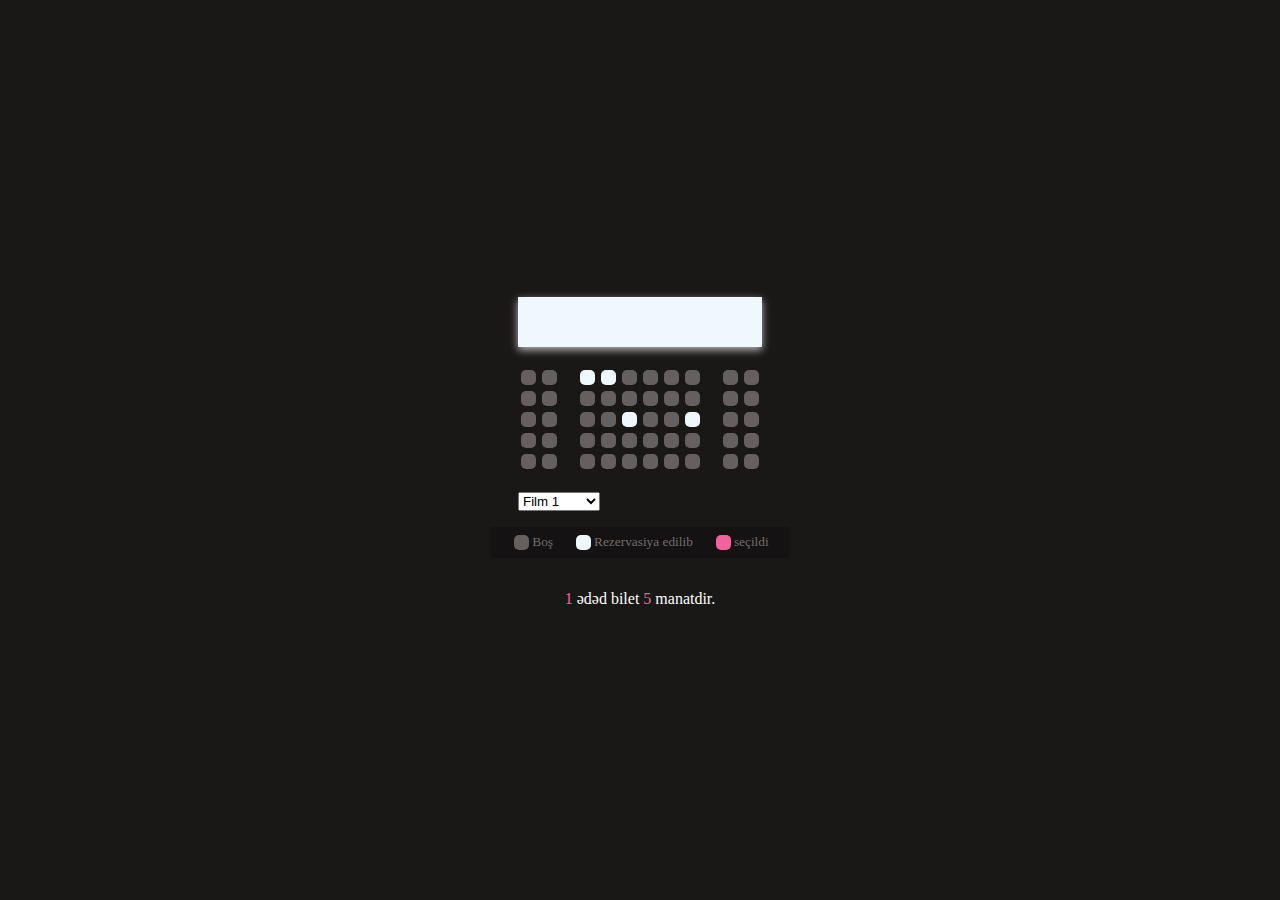
<file: cinema/index.html>
<!DOCTYPE html>
<html lang="en">
<head>
    <meta charset="UTF-8">
    <meta name="viewport" content="width=device-width, initial-scale=1.0">
    <title>SİNEMA BILET REZERVASYONU</title>
    <link rel="stylesheet" href="style.css">
</head>
<body>

<div class="container">
    <div class="Screen"></div>
    <div class="row">
        <div class="seat"></div>
        <div class="seat"></div>
        <div class="seat reserved"></div>
        <div class="seat reserved"></div>
        <div class="seat"></div>
        <div class="seat"></div>
        <div class="seat"></div>
        <div class="seat"></div>
        <div class="seat"></div>
        <div class="seat"></div>
    </div>
    <div class="row">
        <div class="seat"></div>
        <div class="seat"></div>
        <div class="seat"></div>
        <div class="seat"></div>
        <div class="seat"></div>
        <div class="seat"></div>
        <div class="seat"></div>
        <div class="seat"></div>
        <div class="seat"></div>
        <div class="seat"></div>
    </div>
    <div class="row">
        <div class="seat"></div>
        <div class="seat"></div>
        <div class="seat"></div>
        <div class="seat"></div>
        <div class="seat reserved"></div>
        <div class="seat"></div>
        <div class="seat"></div>
        <div class="seat reserved" ></div>
        <div class="seat"></div>
        <div class="seat"></div>
    </div>
    <div class="row">
        <div class="seat"></div>
        <div class="seat"></div>
        <div class="seat"></div>
        <div class="seat"></div>
        <div class="seat"></div>
        <div class="seat"></div>
        <div class="seat"></div>
        <div class="seat"></div>
        <div class="seat"></div>
        <div class="seat"></div>
    </div>
    <div class="row">
        <div class="seat"></div>
        <div class="seat"></div>
        <div class="seat"></div>
        <div class="seat"></div>
        <div class="seat"></div>
        <div class="seat"></div>
        <div class="seat"></div>
        <div class="seat"></div>
        <div class="seat"></div>
        <div class="seat"></div>
    </div>

    <div class="Film"></div>
    <select id="Filmlər">
    <option disabled>Film seçin</option>
    <option value="5">Film 1</option>
    <option value="8">Film 2</option>
    <option value="10">Film 3</option>
    <option value="9">Film 4</option>
            </select>
</div>

<ul class="info">
    <li>
        <div class="seat"></div>
        <small>Boş</small>
    </li>
    <li>
        <div class="seat reserved"></div>
        <small>Rezervasiya edilib</small>
    </li>
    <li>
        <div class="seat selected"></div>
        <small>seçildi</small>
    </li>
</ul>

<p class="text">
    <span id="count">1</span> ədəd bilet <span id="amount">5</span> manatdir.
</p>

</div>

<script src="script.js"></script>
</body>
</html>
</file>
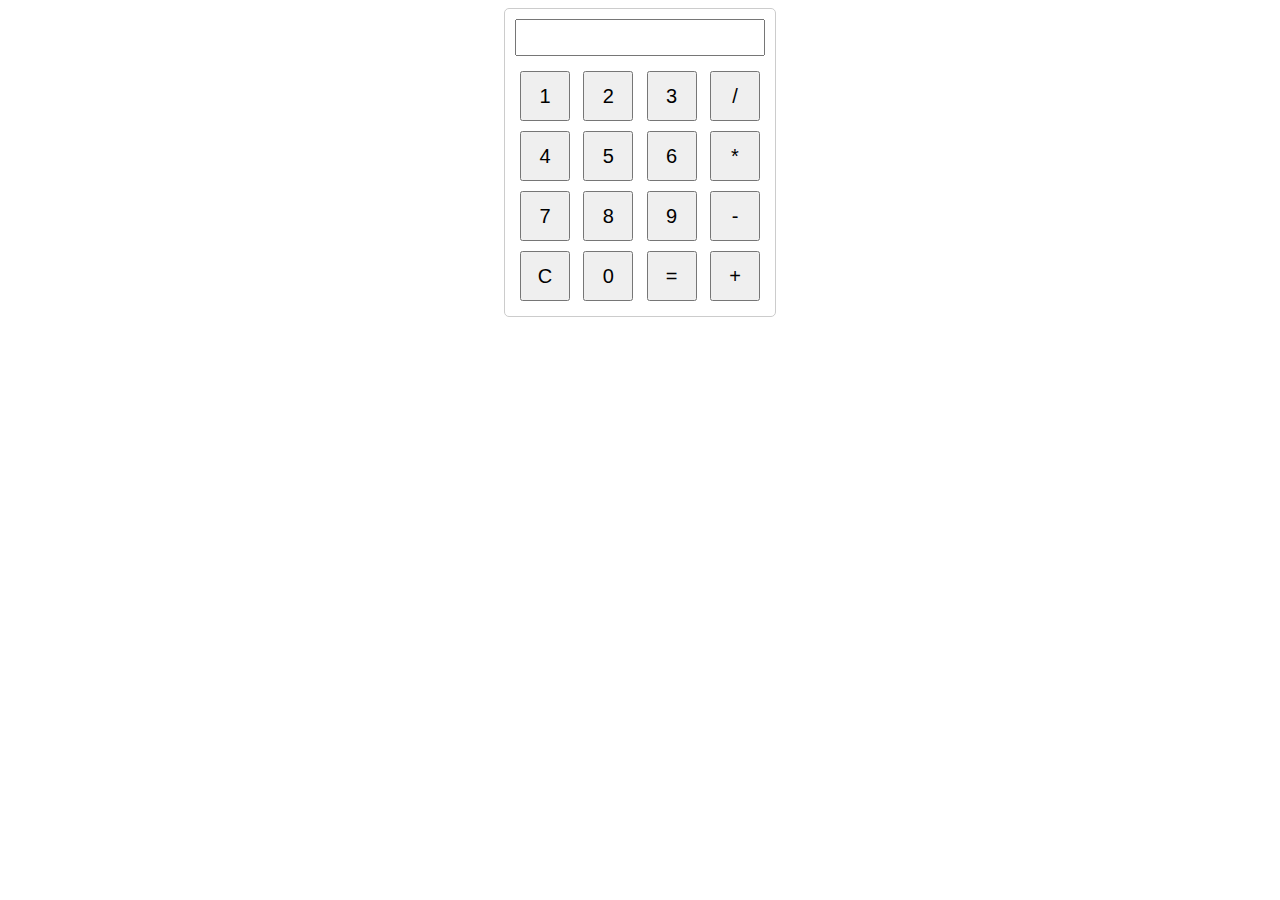
<file: hesapmakinesi/index.html>
<!DOCTYPE html>
<html lang="en">
<head>
<meta charset="UTF-8">
<meta name="viewport" content="width=device-width, initial-scale=1.0">
<title>Kalkulyator</title>
<style>
    body {
        font-family: Arial, sans-serif;
        text-align: center;
    }
    .calculator {
        width: 250px;
        margin: 0 auto;
        border: 1px solid #ccc;
        padding: 10px;
        border-radius: 5px;
    }
    input[type="button"] {
        width: 50px;
        height: 50px;
        margin: 5px;
        font-size: 20px;
    }
    input[type="text"] {
        width: 100%;
        margin-bottom: 10px;
        padding: 5px;
        font-size: 20px;
        box-sizing: border-box;
    }
    .row {
        display: flex;
        justify-content: space-between;
    }
</style>
</head>
<body>
<div class="calculator">
    <!-- Ekran için bir input alanı -->
    <input type="text" id="display" readonly>
    <!-- Rakamlar ve işlem düğmeleri için sıralar -->
    <div class="row">
        <!-- 1, 2 ve 3 rakamları ile bölme işlemi düğmesi -->
        <input type="button" value="1" onclick="addToDisplay('1')">
        <input type="button" value="2" onclick="addToDisplay('2')">
        <input type="button" value="3" onclick="addToDisplay('3')">
        <input type="button" value="/" onclick="addToDisplay('/')">
    </div>
    <div class="row">
        <!-- 4, 5 ve 6 rakamları ile çarpma işlemi düğmesi -->
        <input type="button" value="4" onclick="addToDisplay('4')">
        <input type="button" value="5" onclick="addToDisplay('5')">
        <input type="button" value="6" onclick="addToDisplay('6')">
        <input type="button" value="*" onclick="addToDisplay('*')">
    </div>
    <div class="row">
        <!-- 7, 8 ve 9 rakamları ile çıkarma işlemi düğmesi -->
        <input type="button" value="7" onclick="addToDisplay('7')">
        <input type="button" value="8" onclick="addToDisplay('8')">
        <input type="button" value="9" onclick="addToDisplay('9')">
        <input type="button" value="-" onclick="addToDisplay('-')">
    </div>
    <div class="row">
        <!-- Temizleme, 0, eşittir ve toplama işlemi düğmeleri -->
        <input type="button" value="C" onclick="clearDisplay()">
        <input type="button" value="0" onclick="addToDisplay('0')">
        <input type="button" value="=" onclick="calculate()">
        <input type="button" value="+" onclick="addToDisplay('+')">
    </div>
</div>

<script>
    function addToDisplay(value) {
        // Kullanıcının girdiği değeri ekrana ekler
        document.getElementById('display').value += value;
    }

    function clearDisplay() {
        // Ekranı temizle
        document.getElementById('display').value = '';
    }

    function calculate() {
        // Hesaplama yapar
        var displayValue = document.getElementById('display').value;
        try {
            var result = eval(displayValue);
            // Hesaplama sonucunu ekrana yazdırır
            if (!isNaN(result)) {
                document.getElementById('display').value = result;
            } else {
                // Geçersiz giriş uyarısı
                alert("Geçersiz giriş!");
                clearDisplay();
            }
        } catch (error) {
            // Hesaplama hatası uyarısı
            alert("Hesaplama hatası!");
            clearDisplay();
        }
    }
</script>

</body>
</html>
</file>
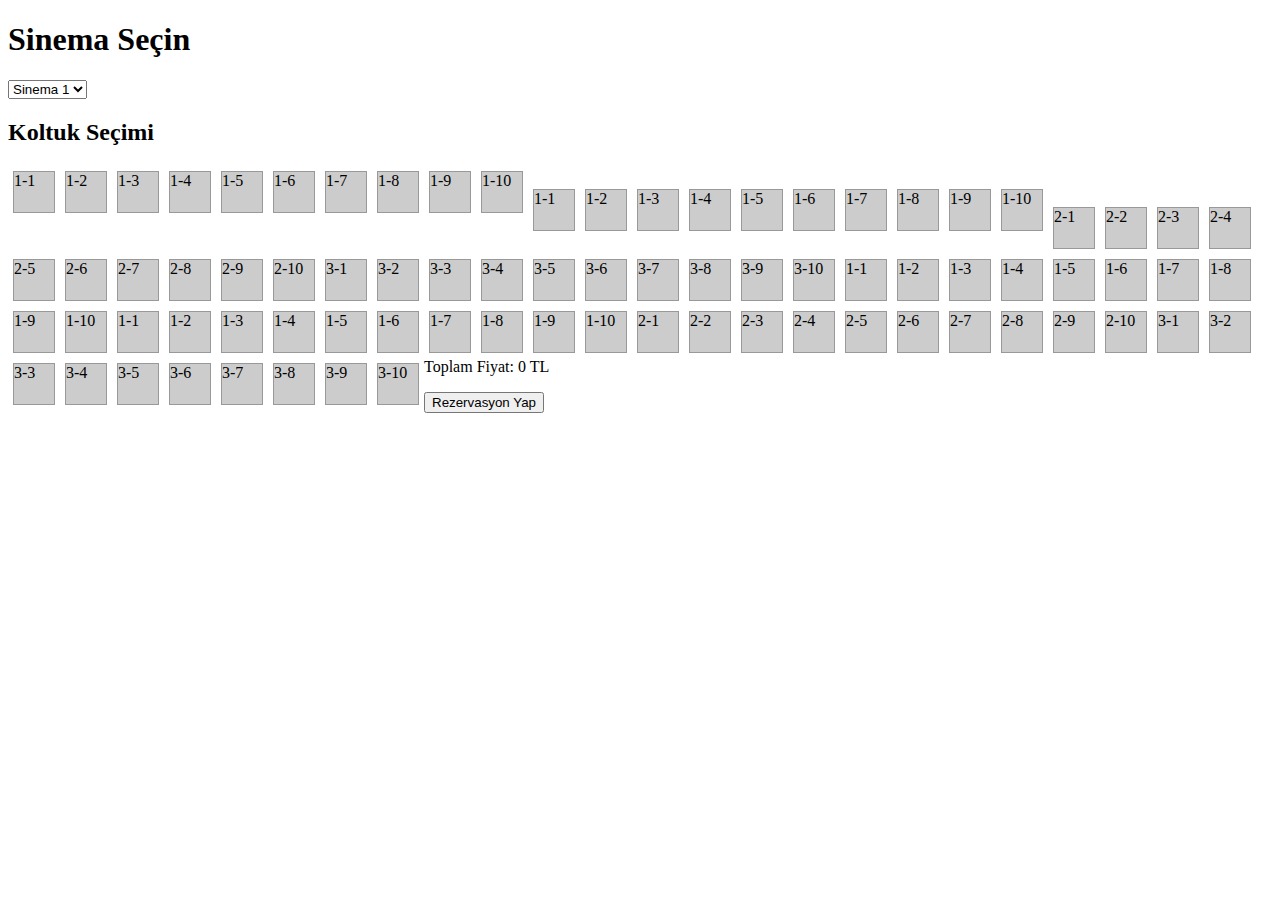
<file: koltukrez/index.html>
<!DOCTYPE html>
<html lang="en">
<head>
  <meta charset="UTF-8">
  <meta name="viewport" content="width=device-width, initial-scale=1.0">
  <title>Sinema Koltuk Rezervasyonu</title>
  <link rel="stylesheet" href="style.css">
  <script src="script.js"></script>
</head>
<body>
  <h1>Sinema Seçin</h1>
  <select id="cinema-select">
    <option value="cinema1">Sinema 1</option>
    <option value="cinema2">Sinema 2</option>
    <option value="cinema3">Sinema 3</option>
  </select>
  <h2>Koltuk Seçimi</h2>
  <div id="seats"></div>
  <p>Toplam Fiyat: <span id="total-price">0 TL</span></p>
  <button id="reserve-btn">Rezervasyon Yap</button>

  <script src="script.js"></script>
</body>
</html>
</file>
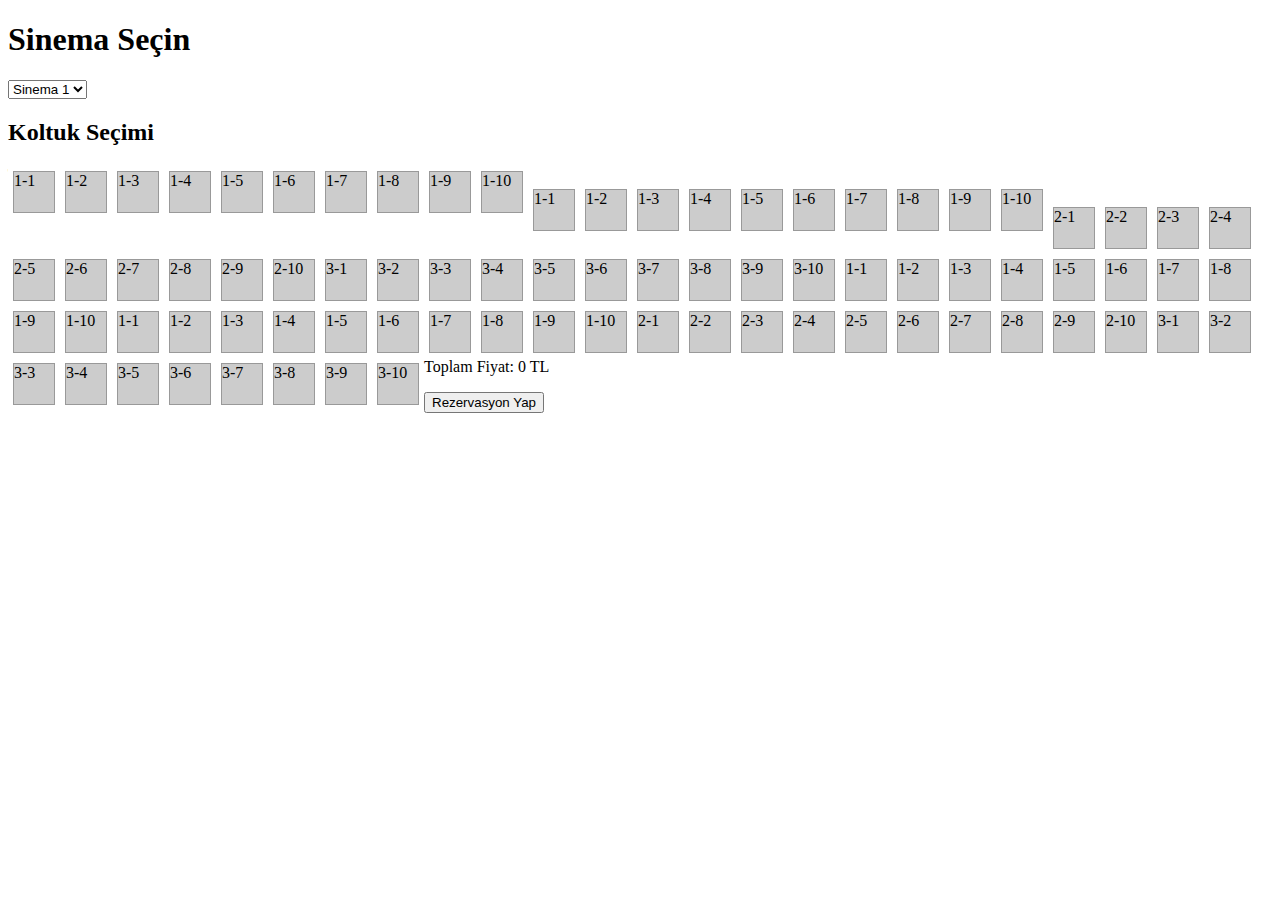
<file: koltukrez/koltuk.html>
<!DOCTYPE html>
<html lang="en">
<head>
  <meta charset="UTF-8">
  <meta name="viewport" content="width=device-width, initial-scale=1.0">
  <title>Sinema Koltuk Rezervasyonu</title>
  <link rel="stylesheet" href="koltuk.css">
  <script src="koltuk.js"></script>
</head>
<body>
  <h1>Sinema Seçin</h1>
  <select id="cinema-select">
    <option value="cinema1">Sinema 1</option>
    <option value="cinema2">Sinema 2</option>
    <option value="cinema3">Sinema 3</option>
  </select>
  <h2>Koltuk Seçimi</h2>
  <div id="seats"></div>
  <p>Toplam Fiyat: <span id="total-price">0 TL</span></p>
  <button id="reserve-btn">Rezervasyon Yap</button>

  <script src="script.js"></script>
</body>
</html>
</file>
<file: cinema/style.css>
body {
    background-color: rgb(26, 23, 23);
    display: flex;
    align-items: center;
    justify-content: center;
    margin: 0;
    height: 100vh;
    flex-direction: column;
    color: #fff;
}

.seat  {
 background-color: rgb(102, 95, 95);
height: 15px;
width: 15px;
margin: 3px;
border-radius: 5px;
align-items: center;
justify-content: center;
}


.row {
    display: flex;
}

.seat.selected  {
background-color: rgb(245, 97, 159);
}


.seat.reserved {
background-color: aliceblue;
}

.seat:nth-of-type(2){
    margin-right: 20px;
}

.seat:nth-last-of-type(3) {
    margin-right: 20px;
}

.seat:not(.reserved):hover {
    cursor: pointer;
    transform: scale(1.2);
}

.Screen {
    background-color: aliceblue;
    width: 100%;
    height: 50px;
    margin: 20px 0;
    justify-content: center;
    box-shadow: 0 3px 8px rgba(255, 255, 255, 0.7)
}


.Film {
    margin: 20px 80px;
}

.info {
    background-color: rgba(0, 0, 0, 0.2);
    padding: 5px 10px;
    color: rgb(114, 109, 109);
    display: flex;
}

.info li {
    display: flex;
    align-items: center;
    justify-content: center;
    margin: 0 10px;
}

p.text span {
    color:  rgb(245, 97, 159);
}
</file>
<file: koltukrez/style.css>
.seat {
    width: 40px;
    height: 40px;
    background-color: #ccc; /* Gri renk */
    border: 1px solid #999;
    margin: 5px;
    float: left;
    cursor: pointer;
  }
  
  .seat.selected {
    background-color: #fff; /* Beyaz renk */
    color: #000; /* Yazı rengi */
  }
</file>
<file: koltukrez/koltuk.css>
.seat {
    width: 40px;
    height: 40px;
    background-color: #ccc; /* Gri renk */
    border: 1px solid #999;
    margin: 5px;
    float: left;
    cursor: pointer;
  }
  
  .seat.selected {
    background-color: #fff; /* Beyaz renk */
    color: #000; /* Yazı rengi */
  }
</file>
